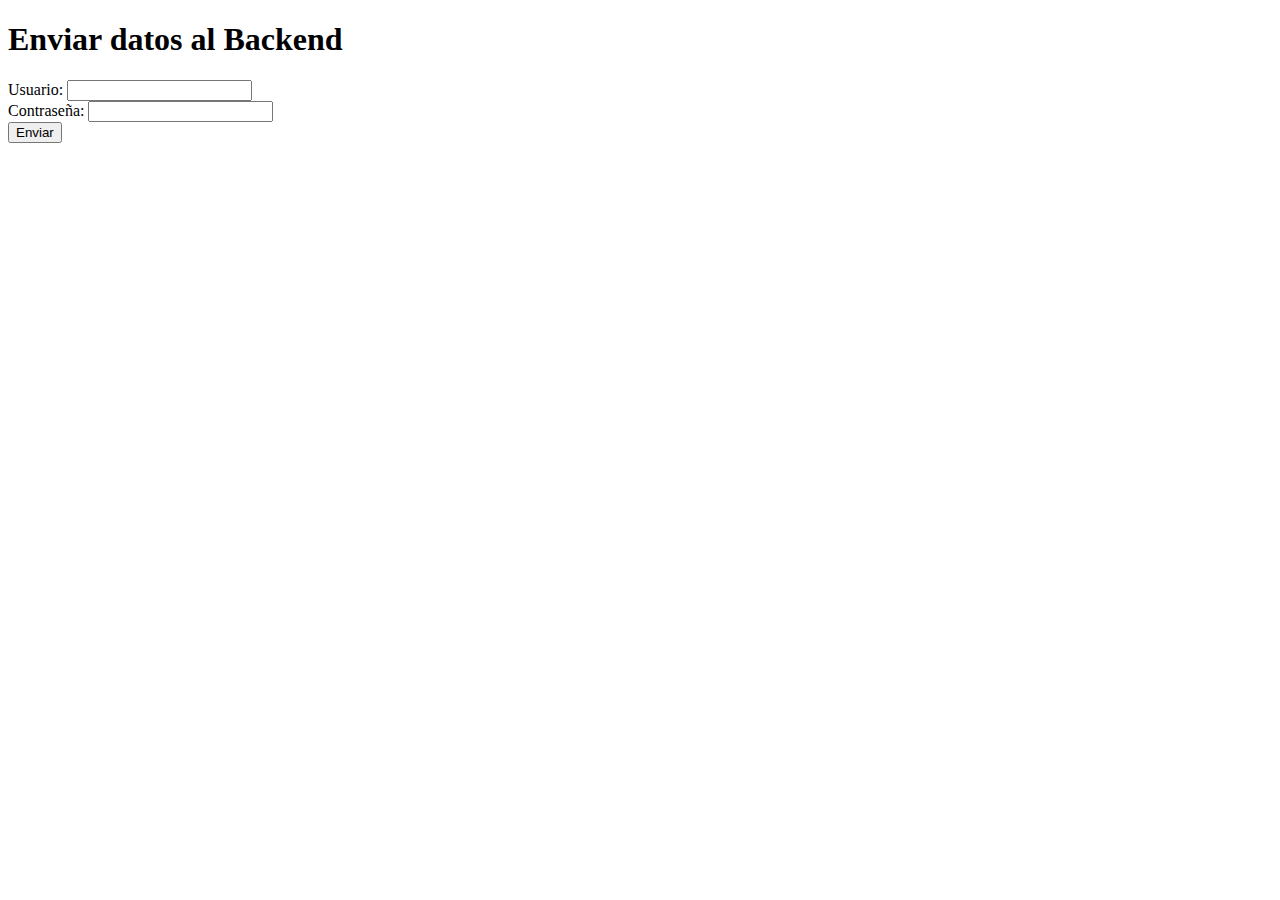
<file: app/templates/index.html>
<!DOCTYPE html>
<html lang="en">
<head>
    <meta charset="UTF-8">
    <meta name="viewport" content="width=device-width, initial-scale=1.0">
    <title>Frontend</title>
    <script>
        async function sendData() {
            const data = {
                username: document.getElementById('username').value,
                password: document.getElementById('password').value
            };

            try {
                const response = await fetch('/api/data', {
                    method: 'POST',
                    headers: {
                        'Content-Type': 'application/json'
                    },
                    body: JSON.stringify(data)
                });

                if (!response.ok) {
                    throw new Error('Error al enviar los datos. Verifique los campos e intente nuevamente.');
                }

                const result = await response.json();
                document.getElementById('feedback').innerText = result.message; 
                console.log(result.received_data); 

            } catch (error) {
                document.getElementById('feedback').innerText = error.message;
            }
        }
    </script>
</head>
<body>
    <h1>Enviar datos al Backend</h1>
    <form onsubmit="event.preventDefault(); sendData();">
        <label for="username">Usuario:</label>
        <input type="text" id="username" required>
        <br>
        <label for="password">Contraseña:</label>
        <input type="password" id="password" required>
        <br>
        <button type="submit">Enviar</button>
    </form>
    <p id="feedback" style="color: green; font-weight: bold;"></p>
</body>
</html>
</file>
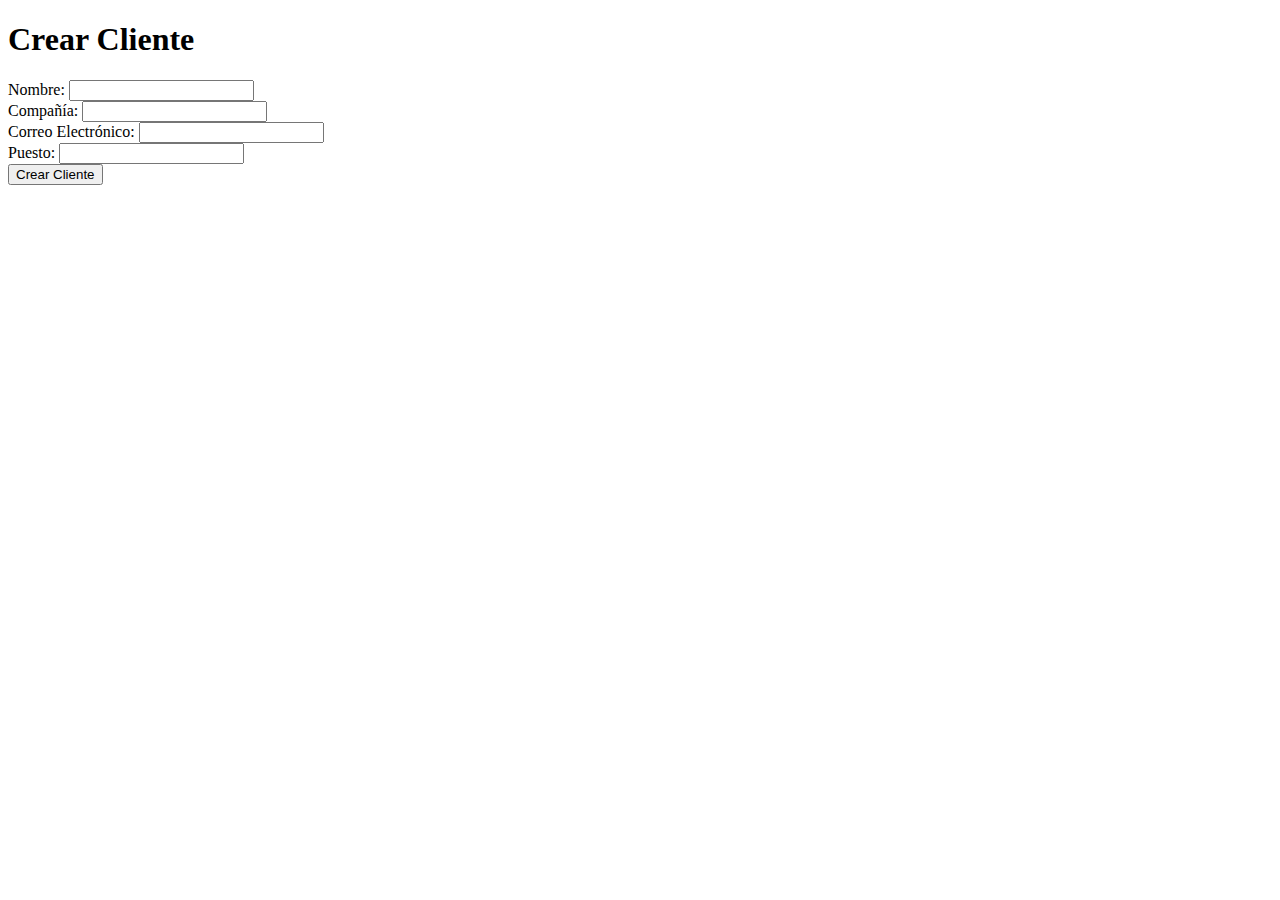
<file: app/templates/clients.html>
<!DOCTYPE html>
<html lang="es">
<head>
    <meta charset="UTF-8">
    <meta name="viewport" content="width=device-width, initial-scale=1.0">
    <title>Registrar Cliente</title>
</head>
<body>
    <h1>Crear Cliente</h1>
    <form method="POST">
        <label for="name">Nombre:</label>
        <input type="text" id="name" name="name" required><br>

        <label for="company">Compañía:</label>
        <input type="text" id="company" name="company" required><br>

        <label for="email">Correo Electrónico:</label>
        <input type="email" id="email" name="email" required><br>

        <label for="position">Puesto:</label>
        <input type="text" id="position" name="position" required><br>

        <button type="submit">Crear Cliente</button>
    </form>
</body>
</html>
</file>
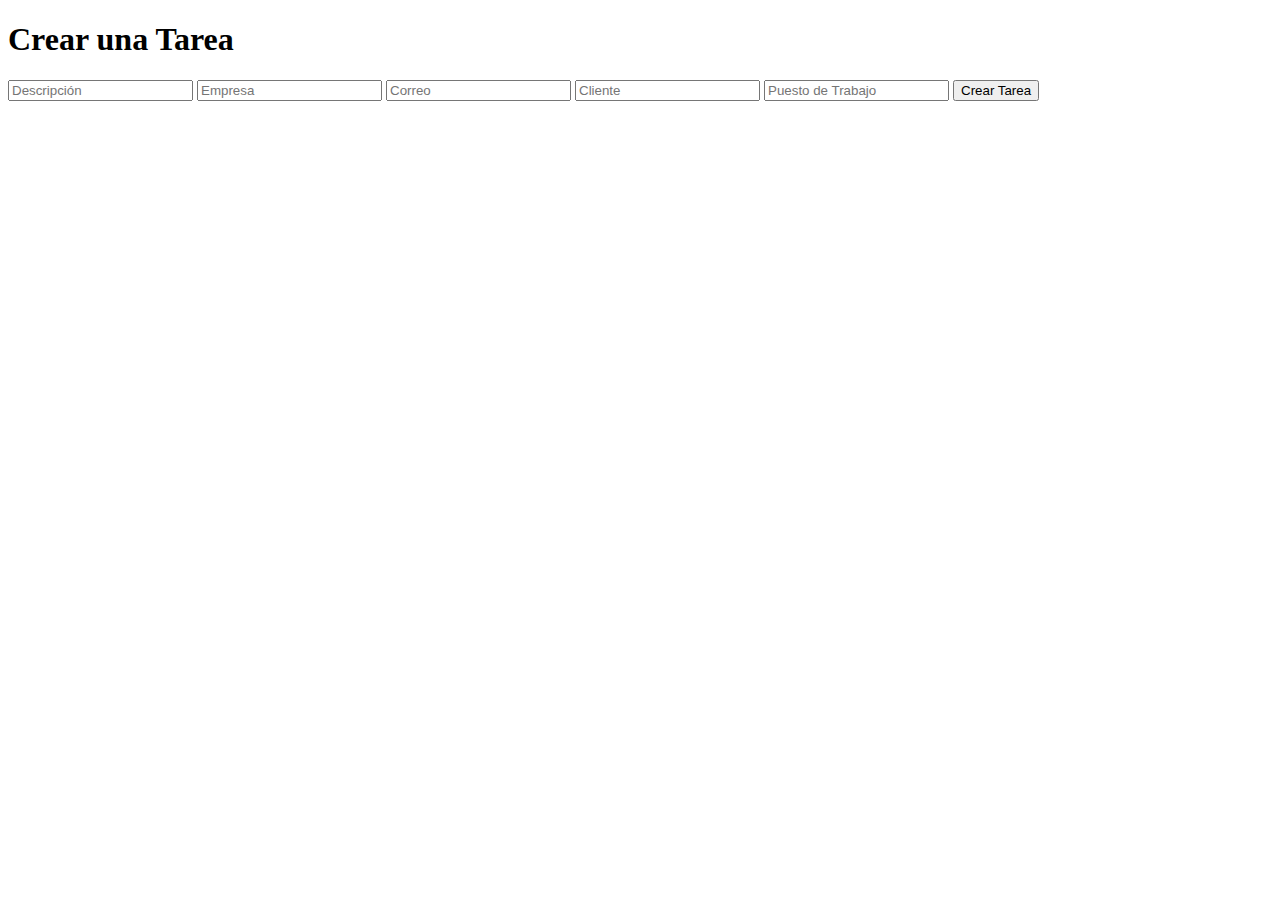
<file: app/templates/formulario.html>
<!DOCTYPE html>
<html lang="en">
<head>
    <meta charset="UTF-8">
    <meta name="viewport" content="width=device-width, initial-scale=1.0">
    <title>Formulario de Tareas</title>
</head>
<body>
    <h1>Crear una Tarea</h1>
    <form id="taskForm">
        <input type="text" name="descripcion" placeholder="Descripción" required>
        <input type="text" name="empreza" placeholder="Empresa" required>
        <input type="email" name="correo" placeholder="Correo" required>
        <input type="text" name="cliente" placeholder="Cliente" required>
        <input type="text" name="puesto_trabajo" placeholder="Puesto de Trabajo" required>
        <button type="submit">Crear Tarea</button>
    </form>

    <script>
        const form = document.getElementById('taskForm');

        form.addEventListener('submit', async (e) => {
            e.preventDefault();
            const formData = new FormData(form);
            const response = await fetch('/create_task', {
                method: 'POST',
                body: formData
            });
            const result = await response.json();
            if (result.status === 'success') {
                alert('Tarea creada');
            }
        });
    </script>
</body>
</html>
</file>
